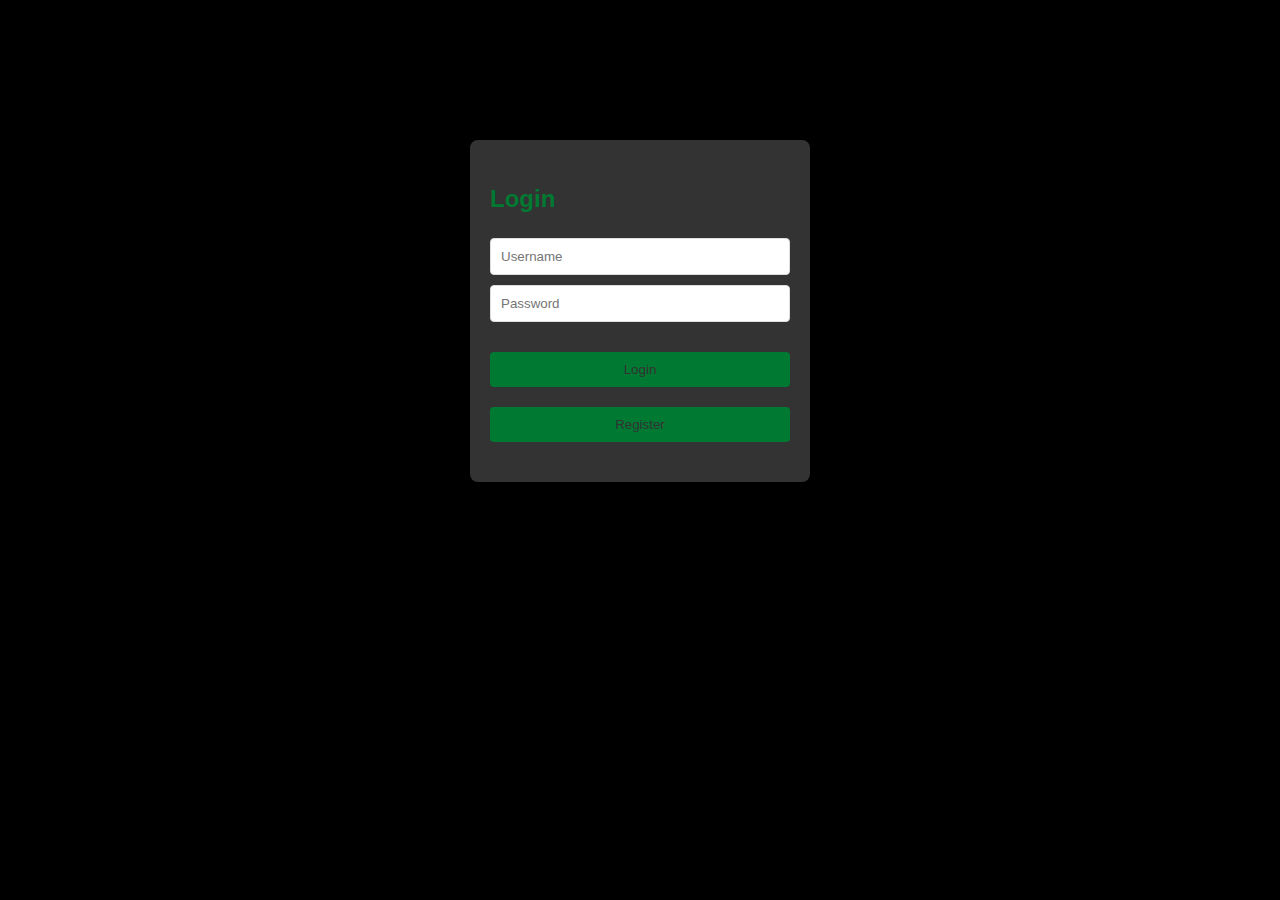
<file: index.html>
<!DOCTYPE html>
<html lang="en">
<head>
    <meta charset="UTF-8">
    <meta name="viewport" content="width=device-width, initial-scale=1.0">
    <title>Level Up</title>
    <link rel="stylesheet" href="style.css">
</head>
<body>
    </div>
    <!--main window content --> 
    <div id="mainContent" style="display: none;"> 
        <h1>Level Up</h1> 
    <div id="checkboxes" class="checkbox-container"></div>
    <button onclick="calcExp()">Get EXP!</button> 
    <p id="totalExpDisplay">Total Experience: 0</p> 
    <progress id="progressBar" value="0" max="500"></progress> 
    <button onclick="window.close()">Go out and earn more!</button> 
    </div>
    <!--Log in form page content-->
    <div id="loginForm">
        <h2>Login</h2>
        <input type="text" name="username" id ="username" placeholder="Username" autocomplete="off" required>
        <input type="password" name="password" id ="password" placeholder="Password" autocomplete="off" required>
        <button onclick="login()">Login</button>
        <button onclick="showRegister()">Register</button>
    </div>
    <!--register window content -->
    <div id="registerForm" style="display: none;">
        <h2>Register</h2>
        <input type="text" id="newUsername" placeholder="Username" required>
        <input type="password" id="newPassword" placeholder="Password" required>
        <button onclick="register()">Register</button>
        <button onclick="showLogin()">Back to Login</button>

    <script src="javascript.js"></script>
</body>
</html>
</file>
<file: style.css>
:root {
            --primary-color: #3498db;
            --secondary-color: #007932;
            --background-color: #000000;
            --text-color: #333;
        }
        body {
            font-family: 'Roboto', Arial, sans-serif;
            max-width: 800px;
            margin: 0 auto;
            padding: 40px 20px;
            background-color: var(--background-color);
            color: var(--secondary-color);
            line-height: 1.6;
        }
        h1 {
            color: var(--secondary-color);
            text-align: center;
            margin-bottom: 30px;
        }
        .checkbox-container {
            background-color: var(--text-color);
            padding: 20px;
            border-radius: 8px;
            box-shadow: 0 2px 10px, var(--secondary-color);
        }
        .checkbox-item {
            display: flex;
            align-items: center;
            margin-bottom: 15px;
        }
        .checkbox-item input[type="checkbox"] {
            margin-right: 10px;
        }
        progress {
            width: 100%;
            height: 10px;
            border-radius: 5px;
            margin: 20px 0;
        }
        progress::-webkit-progress-bar {
            background-color: var(--text-color);
            border-radius: 5px;
        }
        progress::-webkit-progress-value {
            background-color: var(--secondary-color);
            border-radius: 5px;
        }
        button {
            background-color: var(--secondary-color);
            color: white;
            border: none;
            padding: 10px 20px;
            border-radius: 5px;
            cursor: pointer;
            transition: background-color 0.3s;
            display: block;
            margin: 20px auto;
        }
        #totalExpDisplay {
            text-align: center;
            font-size: 1.2em;
            font-weight: bold;
            margin: 20px 0;
        }
        @keyframes fadeIn {
            from { opacity: 0; }
            to { opacity: 1; }
        }
    
        .checkbox-container {
            animation: fadeIn 0.5s ease-out;
        }
    
        button {
            transition: transform 0.2s;
        }
    
        button:active {
            transform: scale(0.90);
        }
        #loginForm {
            background-color: var(--text-color);
            padding: 20px;
            border-radius: 8px;
            box-shadow: 0 2px 10px rgba(0, 0, 0, 0.1);
            max-width: 300px;
            margin: 100px auto;
        }
        #loginForm input {
            width: 92.5%;
            padding: 10px;
            margin-bottom: 10px;
            border: 1px solid #ddd;
            border-radius: 4px;
        }
        #loginForm button {
            width: 100%;
            padding: 10px;
            background-color: var(--secondary-color);
            color: var(--text-color);
            border: none;
            border-radius: 4px;
            cursor: pointer;
        }
        #mainContent {
            display: none;
        }
</file>
